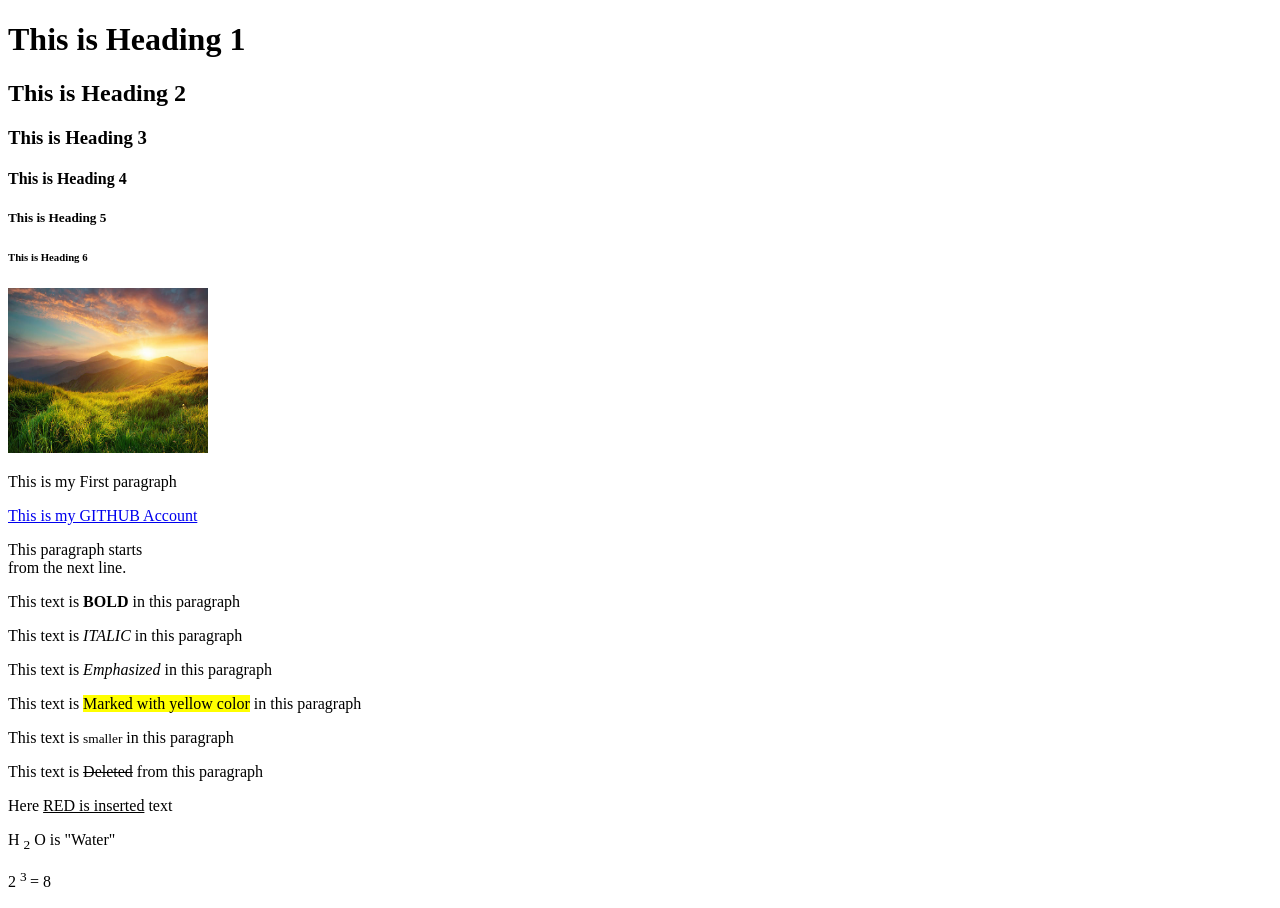
<file: index.html>
<!DOCTYPE html>
<html lang="en-us">
    <head>
        <title>
            This is my first HTML page
        </title>
    </head>
    <body>
        <h1>This is Heading 1</h1>
        <h2>This is Heading 2</h2>
        <h3>This is Heading 3</h3>
        <h4>This is Heading 4</h4>
        <h5>This is Heading 5</h5>
        <h6>This is Heading 6</h6>
 <img src="nature1.jpg" alt="Nature_picture" height="165" width="200">
        <p>This is my First paragraph</p>

        <a href="https://github.com/Hareeshma-95">This is my GITHUB Account</a>

        <p>This paragraph starts<br>from the next line.</p>
       

    <p>This text is <b>BOLD</b> in this paragraph</p>
    <p>This text is <i>ITALIC</i> in this paragraph</p>
    <p>This text is <em>Emphasized</em> in this paragraph</p>
    <p>This text is <mark>Marked with yellow color</mark> in this paragraph</p>
    <p>This text is <small>smaller</small> in this paragraph</p>
    <p>This text is <del>Deleted</del> from this paragraph</p>
    <p>Here <ins>RED is inserted</ins> text</p>
    <p>H <sub>2</sub> O is "Water"</p>
    <p>2 <sup>3 </sup> = 8</p>

   
    </body>
</html>
</file>
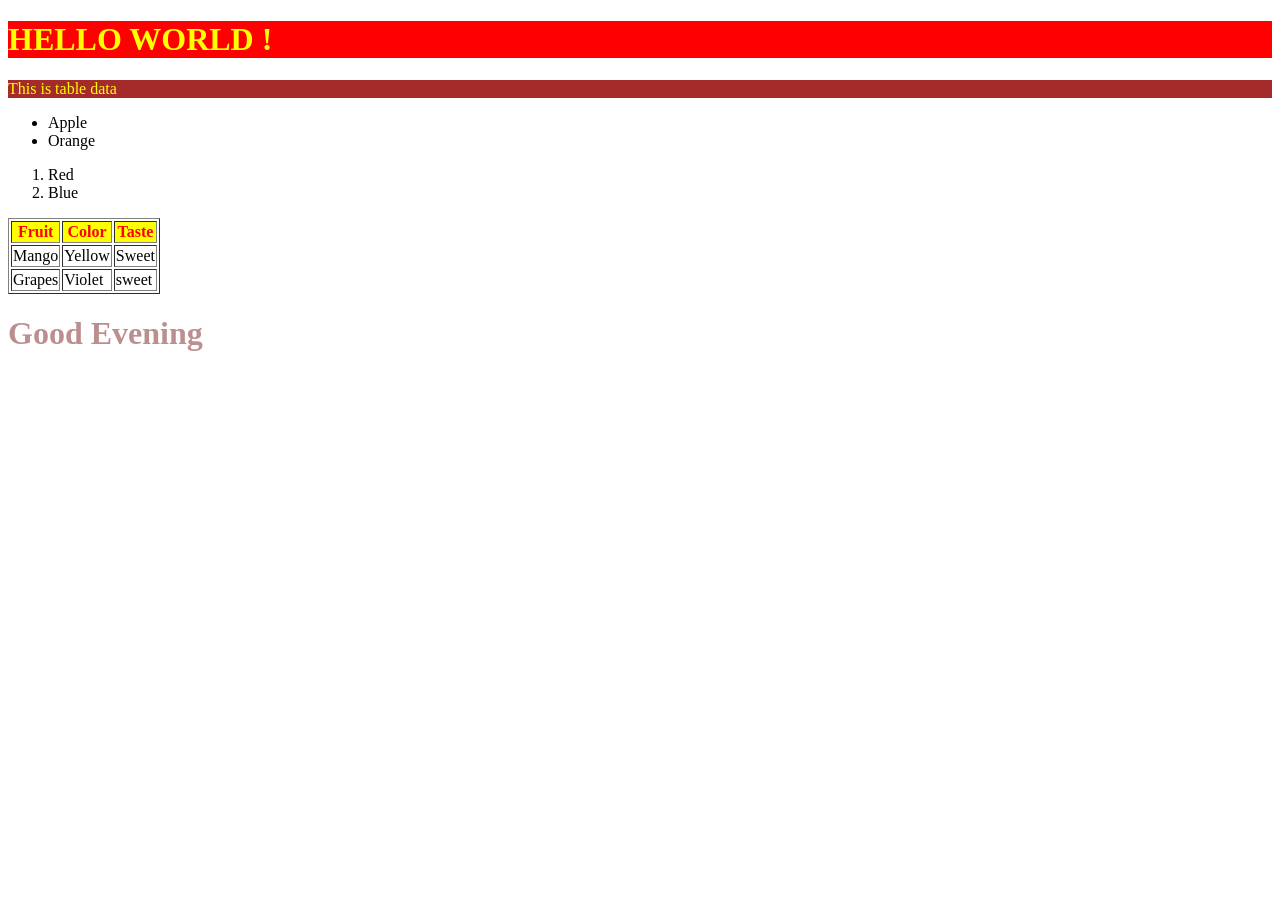
<file: first.html>
<!DOCTYPE html>
<html lang="en">
<head>
    <meta charset="UTF-8">
    <meta name="viewport" content="width=device-width, initial-scale=1.0">
    <title>Document</title>
</head>
<body>
    <!-- My body starts here -->
    <h1 style="background-color: red; color: yellow;">HELLO WORLD !</h1>

    <td>
        <p style="color: yellow; background-color: brown;">This is table data</p>
    </td>
   <tr>
    
   </tr>

   <ul> 
<li>Apple</li>
<li>Orange</li>
   </ul>

   <ol>
<li>Red</li>
<li>Blue</li>
   </ol>

   <!-- Table starts here -->
<table border="1">
    <tr style="background-color: yellow; color: red;">
    <th>Fruit</th>
    <th>Color</th>
    <th>Taste</th>
</tr>
<tr>
    <td>Mango</td>
    <td>Yellow</td>
    <td>Sweet</td>
</tr>
<tr>
    <td>Grapes</td>
    <td>Violet</td>
    <td>sweet</td>
</tr>
</table>
<!-- This is last heading -->
<h1 style="color: rosybrown;">Good Evening</h1>
<!-- My last heading ends here -->

<p style="color: rgba(255, 255, 255);">This is my paragraph</p>
<!-- jhgjhg
 hghgh
 jhkjhkjhoiu -->
<!-- My body ends here -->
</body>
</html>
</file>
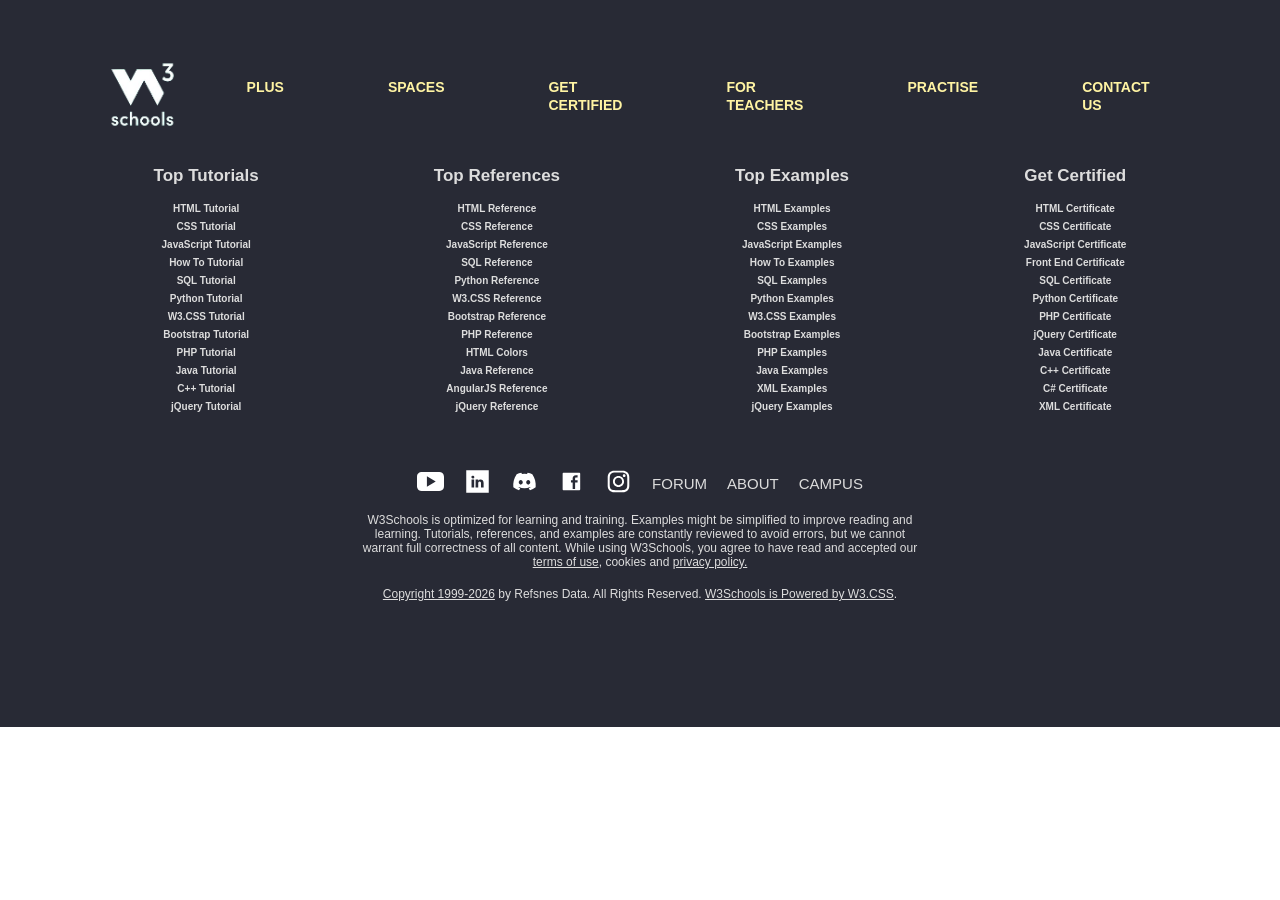
<file: footerdesign.html>
<!DOCTYPE html>
<html lang="en">
<head>
    <meta charset="UTF-8">
    <meta name="viewport" content="width=device-width, initial-scale=1.0">
    <title>Footer Design</title>
    <link rel="stylesheet" href="footerdesign.css">
</head>
<body>
    <footer class="footer-bg">
      <div class="container">
          <!-- footer main heading starts -->
        <div class="main_heading">
        <div>
            <img src="images/logo.png" alt="" class="logo">
         </div>
         
         <div>
          <ul>
              <li><a href="#">PLUS</a></li>
            <li> <a href="#">SPACES</a></li>
            <li> <a href="#">GET CERTIFIED</a></li>
            <li> <a href="#">FOR TEACHERS</a></li>
            <li> <a href="#">PRACTISE</a></li>
            <li> <a href="#">CONTACT US</a></li>
          </ul>
         </div>
        </div>
         <!-- footer main heading ends -->


         <!-- footer link section starts -->
          <div class="inner_footer">
            <div class="footer_link_heading">
            <h4>Top Tutorials</h4>
            <ul>
                <li><a href="#">HTML Tutorial</a></li>
                <li><a href="#">CSS Tutorial</a></li>
                <li><a href="#">JavaScript Tutorial</a></li>
                <li><a href="#">How To Tutorial</a></li>
                <li><a href="#">SQL Tutorial</a></li>
                <li><a href="#">Python Tutorial</a></li>
                <li><a href="#">W3.CSS Tutorial</a></li>
                <li><a href="#">Bootstrap Tutorial</a></li>
                <li><a href="#">PHP Tutorial</a></li>
                <li><a href="#">Java Tutorial</a></li>
                <li><a href="#">C++ Tutorial</a></li>
                <li><a href="#">jQuery Tutorial</a></li>
                

            </ul>
            </div>
             <div class="footer_link_heading">
            <h4>Top References</h4>
            <ul>
                <li><a href="#">HTML Reference</a></li>
                <li><a href="#">CSS Reference</a></li>
                <li><a href="#">JavaScript Reference</a></li>
                <li><a href="#">SQL Reference</a></li>
                <li><a href="#">Python Reference</a></li>
                <li><a href="#">W3.CSS Reference</a></li>
                <li><a href="#">Bootstrap Reference</a></li>
                <li><a href="#">PHP Reference</a></li>
                <li><a href="#">HTML Colors</a></li>
                <li><a href="#">Java Reference</a></li>
                <li><a href="#">AngularJS Reference</a></li>
                <li><a href="#">jQuery Reference</a></li>
                

            </ul>
            </div>
             <div class="footer_link_heading">
            <h4>Top Examples</h4>
            <ul>
                <li><a href="#">HTML Examples</a></li>
                <li><a href="#">CSS Examples</a></li>
                <li><a href="#">JavaScript Examples</a></li>
                <li><a href="#">How To Examples</a></li>
                <li><a href="#">SQL Examples</a></li>
                <li><a href="#">Python Examples</a></li>
                <li><a href="#">W3.CSS Examples</a></li>
                <li><a href="#">Bootstrap Examples</a></li>
                <li><a href="#">PHP Examples</a></li>
                <li><a href="#">Java Examples</a></li>
                <li><a href="#">XML Examples</a></li>
                <li><a href="#">jQuery Examples</a></li>
                

            </ul>
            </div>
             <div class="footer_link_heading">
            <h4>Get Certified</h4>
            <ul>
                <li><a href="#">HTML Certificate</a></li>
                <li><a href="#">CSS Certificate</a></li>
                <li><a href="#">JavaScript Certificate</a></li>
                <li><a href="#">Front End Certificate</a></li>
                <li><a href="#">SQL Certificate</a></li>
                <li><a href="#">Python Certificate</a></li>
                <li><a href="#">PHP Certificate</a></li>
                <li><a href="#">jQuery Certificate</a></li>
                <li><a href="#">Java Certificate</a></li>
                <li><a href="#">C++ Certificate</a></li>
                <li><a href="#">C# Certificate</a></li>
                <li><a href="#">XML Certificate</a></li>
                

            </ul>
            </div>
          </div>
           <!-- footer link section ends -->

           <!-- footer bottom section starts -->
            <div class="footer_bottom">
                <div class="social_media">
                    <div class="media_links">
                        <ul>
                        <li><a href="#"><img src="images/youtube.svg" alt="" class="media"></a></li>
                        <li><a href="#"><img src="images/linked.svg" alt="" class="media"></a></li>
                        <li><a href="#"><img src="images/discord.svg" alt="" class="media"></a></li>
                        <li><a href="#"><img src="images/facebook.svg" alt="" class="media"></a></li>
                        <li><a href="#"><img src="images/instagram.svg" alt="" class="media"></a></li>
                        
                    </ul>
                    </div>
                     <div class="forum">
                    <ul>
                        <li><a href="#"><p>FORUM</p></a></li>
                        <li><a href="#"><p>ABOUT</p></a></li>
                        <li><a href="#"><p>CAMPUS</p></a></li>
                    </ul>
                </div>
                </div>
               
                <div class="footer_para">
                    <P>W3Schools is optimized for learning and training. Examples might be simplified to improve reading and learning.
Tutorials, references, and examples are constantly reviewed to avoid errors, but we cannot warrant full correctness
of all content. While using W3Schools, you agree to have read and accepted our <a href="#">terms of use</a>, cookies and <a href="#">privacy policy.</a></P> <br>
<p><a href="#">Copyright 1999-2026</a> by Refsnes Data. All Rights Reserved. <a href="#">W3Schools is Powered by W3.CSS</a>.</p>
                </div>
            </div>
            <!-- footer bottom section ends -->
      </div>
    </footer>
</body>
</html>
</file>
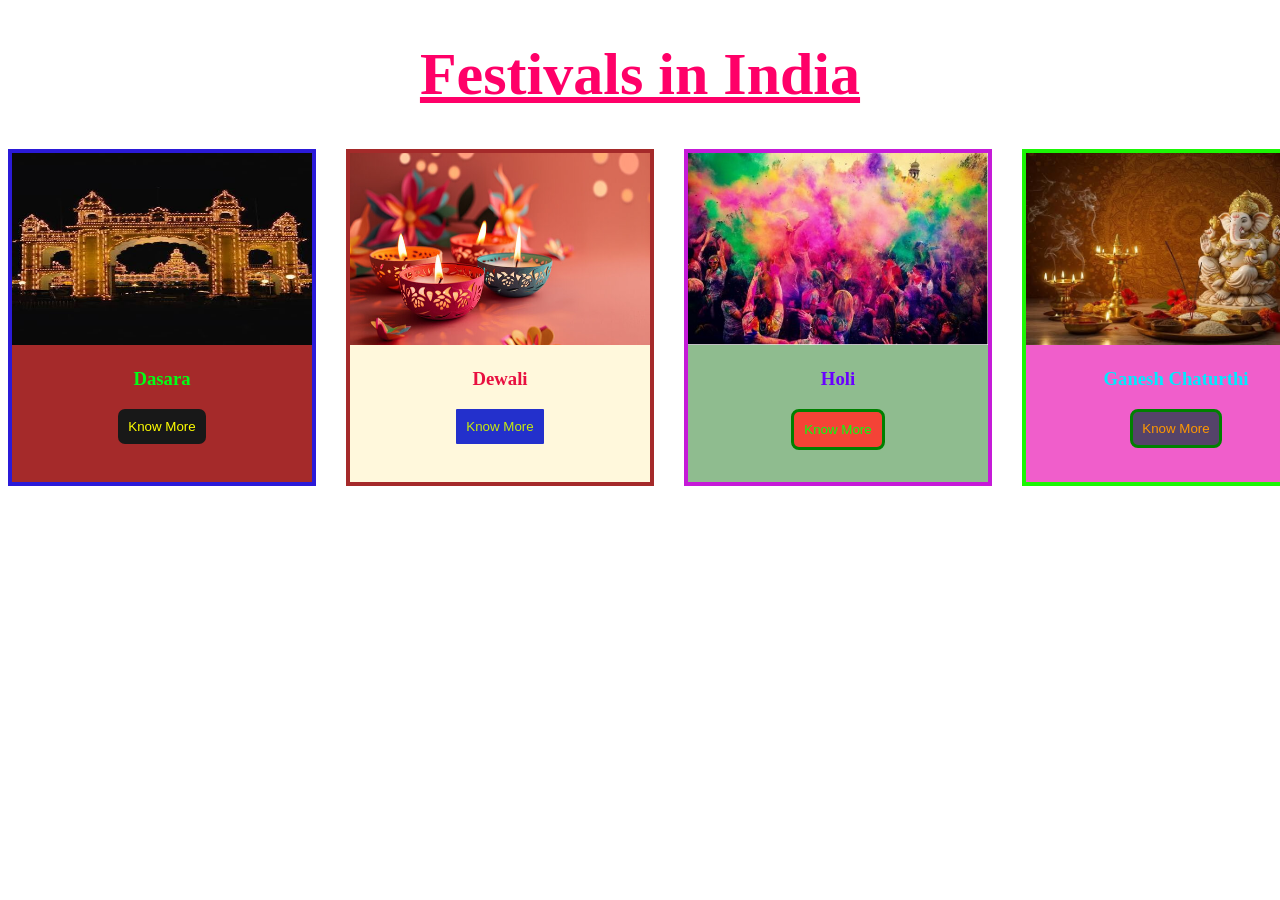
<file: Hareeshma.html>
<!DOCTYPE html>
<html lang="en">
<head>
    <meta charset="UTF-8">
    <meta name="viewport" content="width=device-width, initial-scale=1.0">
    <title>Home Page</title>
    <link rel="stylesheet" href="Hareeshma.css">
</head>
<body>
    <h1 class="heading"><u>Festivals in India</u></h1>
   
    <div id="main_div">

    <!-- First Div starts -->

    <div class="img_div first">
    <img src="images/fest1.jpg" alt="" class="profile">
    <h3>Dasara</h3>
    <button id="btn1">Know More</button>
    </div>

    <!-- First div ends -->

    <!-- Second div starts -->

      <div class="img_div second">
    <img src="images/fest2.jpg" alt=""  class="profile">
    <h3>Dewali</h3>
    <button id="btn2">Know More</button>
    </div>

    <!-- Second div ends -->

    <!-- Third div starts -->

      <div class="img_div third">
    <img src="images/fest3.jpg" alt=""  class="profile">
    <h3>Holi</h3>
    <button id="btn3">Know More</button>
    </div>
    <!-- Third div ends -->


     <!-- Fourth div starts -->

      <div class="img_div fourth">
    <img src="images/fest4.jpg" alt=""  class="profile">
    <h3>Ganesh Chaturthi</h3>
    <button id="btn4">Know More</button>
    </div>

    <!-- Fourth div Ends -->

    </div>
</body>
</html>
</file>
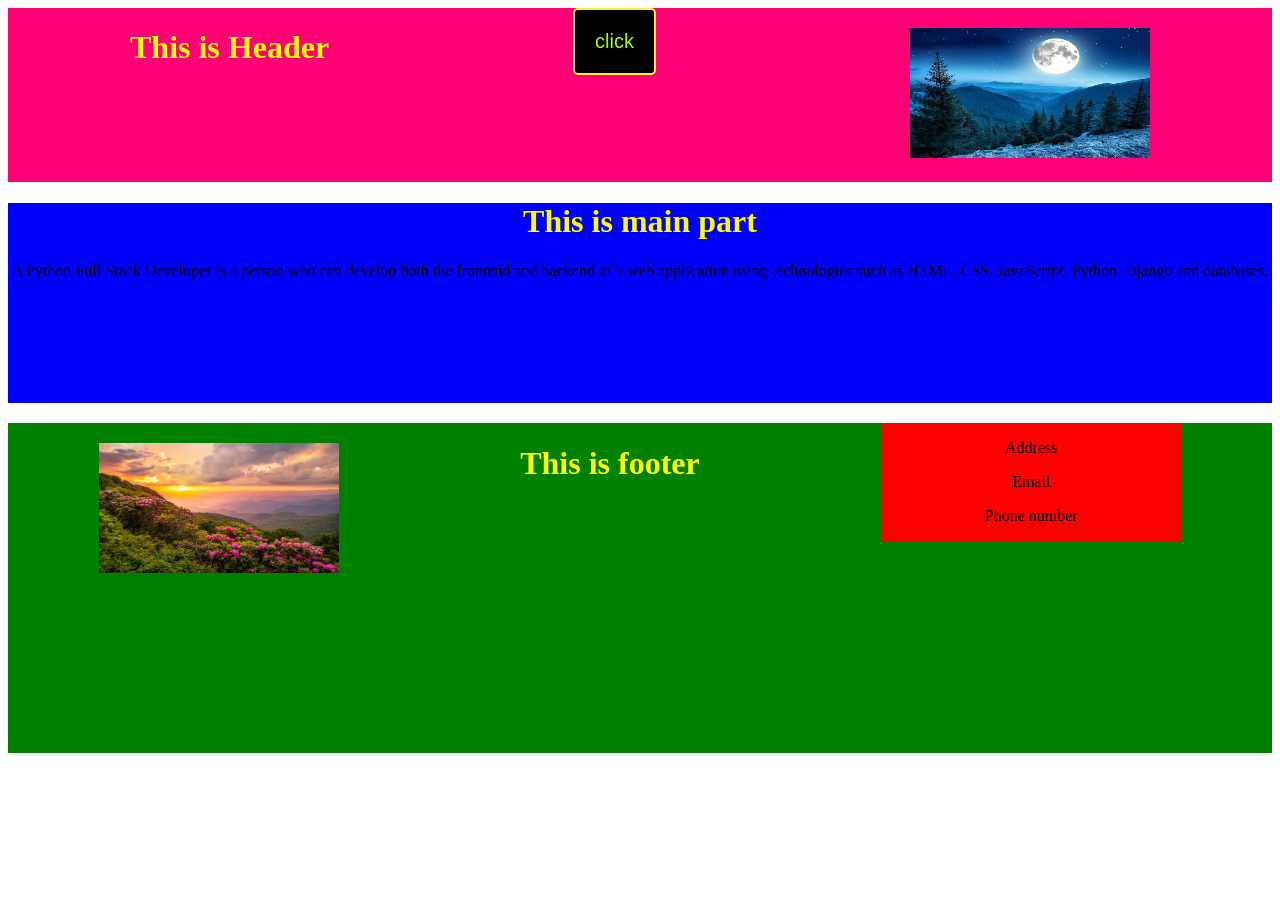
<file: headerandfooter.html>
<!DOCTYPE html>
<html lang="en">
<head>
    <meta charset="UTF-8">
    <meta name="viewport" content="width=device-width, initial-scale=1.0">
    <title>Header & Footer</title>
    <link rel="stylesheet" href="headerandfooter.css">
</head>
<body>
    <!-- header starts -->
   <header>
<div class="header">
   <div> <h1>This is Header</h1></div>
    <div><button class="btn">click</button></div>
   <div>
     <img src="images/nature3.jpg" alt="nature" class="img1">
   </div>
    </div>
   </header> 
   <!-- header ends -->

   <!-- main starts -->
   <div class="main_div">
<h1>This is main part</h1>
<p>A Python Full Stack Developer is a person who can develop both the frontend and backend of a web application using technologies such as HTML, CSS, JavaScript, Python, Django and databases.</p>
   </div>
<!-- main ends -->

<!-- footer starts -->
   <footer>
    <div class="footer">
<div><img src="images/nature2.jfif" alt="" class="img1"></div>
<div><h1>This is footer</h1></div>
<div class="details">
    <p>Address</p>
    <p>Email</p>
    <p>Phone number</p>
</div>
    </div>
   </footer>

   <!-- footer ends -->
</body>
</html>
</file>
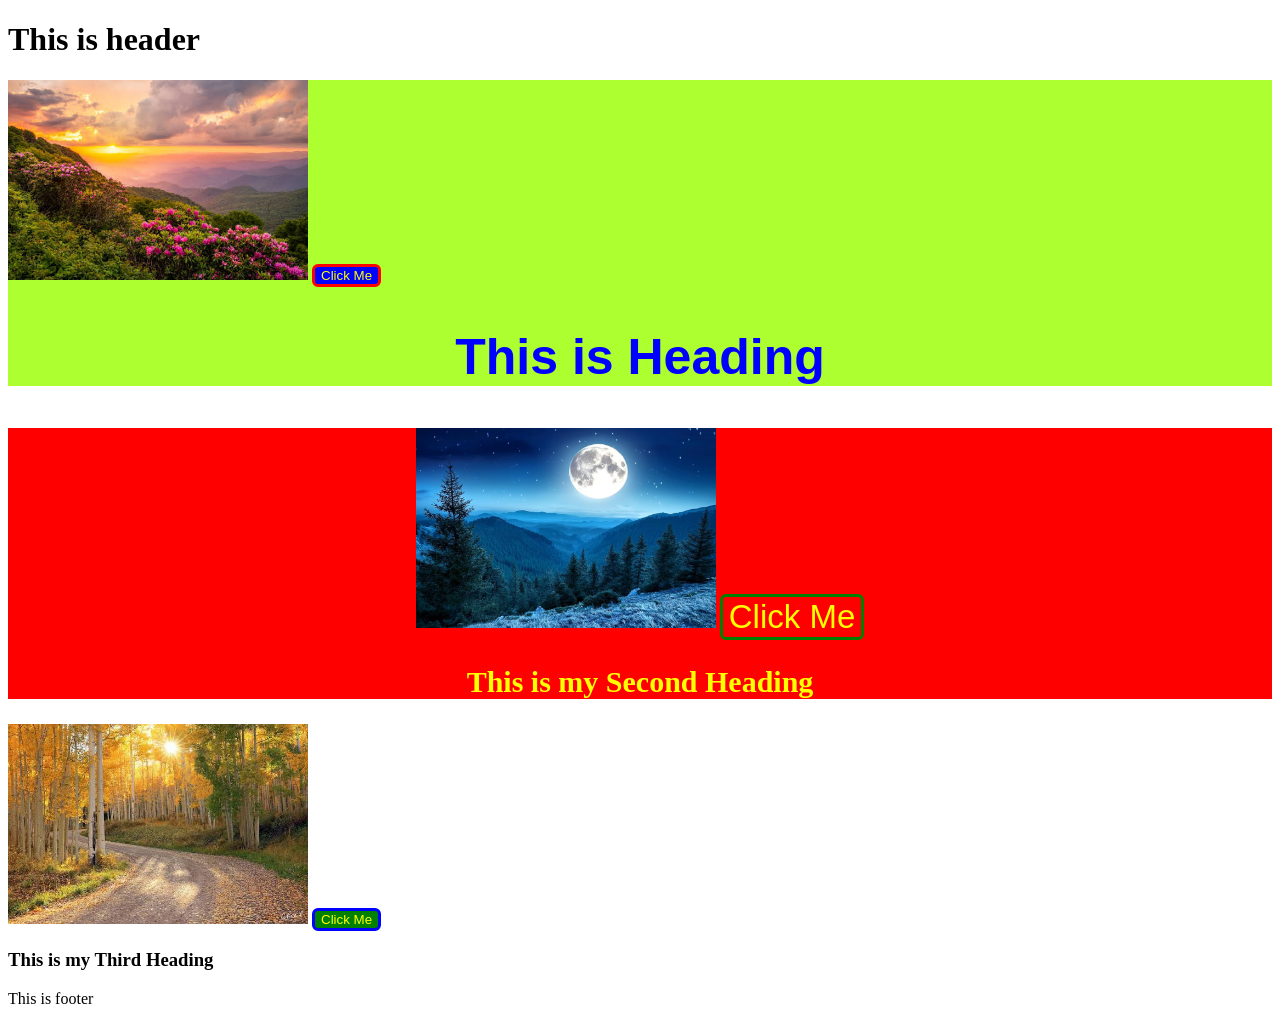
<file: Home.html>
<!DOCTYPE html>
<html lang="en">
<head>
    <meta charset="UTF-8">
    <meta name="viewport" content="width=device-width, initial-scale=1.0">
    <title>Home Page</title>
    <link rel="stylesheet" href="Home.css">
    <style>
        .container{
            
            justify-content:space-between;
            background-color: greenyellow;
        }

    </style>
</head>
<body>
    <!-- Header Starts -->
   <header>

    <h1>This is header</h1>

   </header> 
   <!-- Header Ends -->
<div>
    <!-- my first div starts here -->
    <div class="container">
    <img src="images/nature2.jfif" alt="nature" height="200" width="300">
    <button style="background-color: blue; color: yellow; border-radius: 6px; border: 3px solid red;">Click Me</button>
    <h2 id="heading">This is Heading</h2>
</div>
    <!-- my first div ends here -->

    <!-- my second div starts here -->
     <div class="container2">
    <img src="images/nature3.jpg" alt="nature" height="200" width="300">
    <button id="btn" style="background-color: red; color: yellow;  border-radius: 6px; border: 3px solid green;">Click Me</button>
    <h2 class="heading2">This is my Second Heading</h2>
</div>
    <!-- my second div ends here -->

    <!-- my third div starts here -->
     <div class="container3">
    <img src="images/nature4.jfif" alt="nature" height="200" width="300">
    <button style="background-color: green; color: yellow;  border-radius: 6px; border: 3px solid blue;">Click Me</button>
<h3>This is my Third Heading</h3>    
</div>
    <!-- my third div ends here -->
</div>

   <!-- Footer Starts -->
   <footer>

    <p>This is footer</p>

   </footer>
   <!-- Footer Ends -->

</body>
</html>
</file>
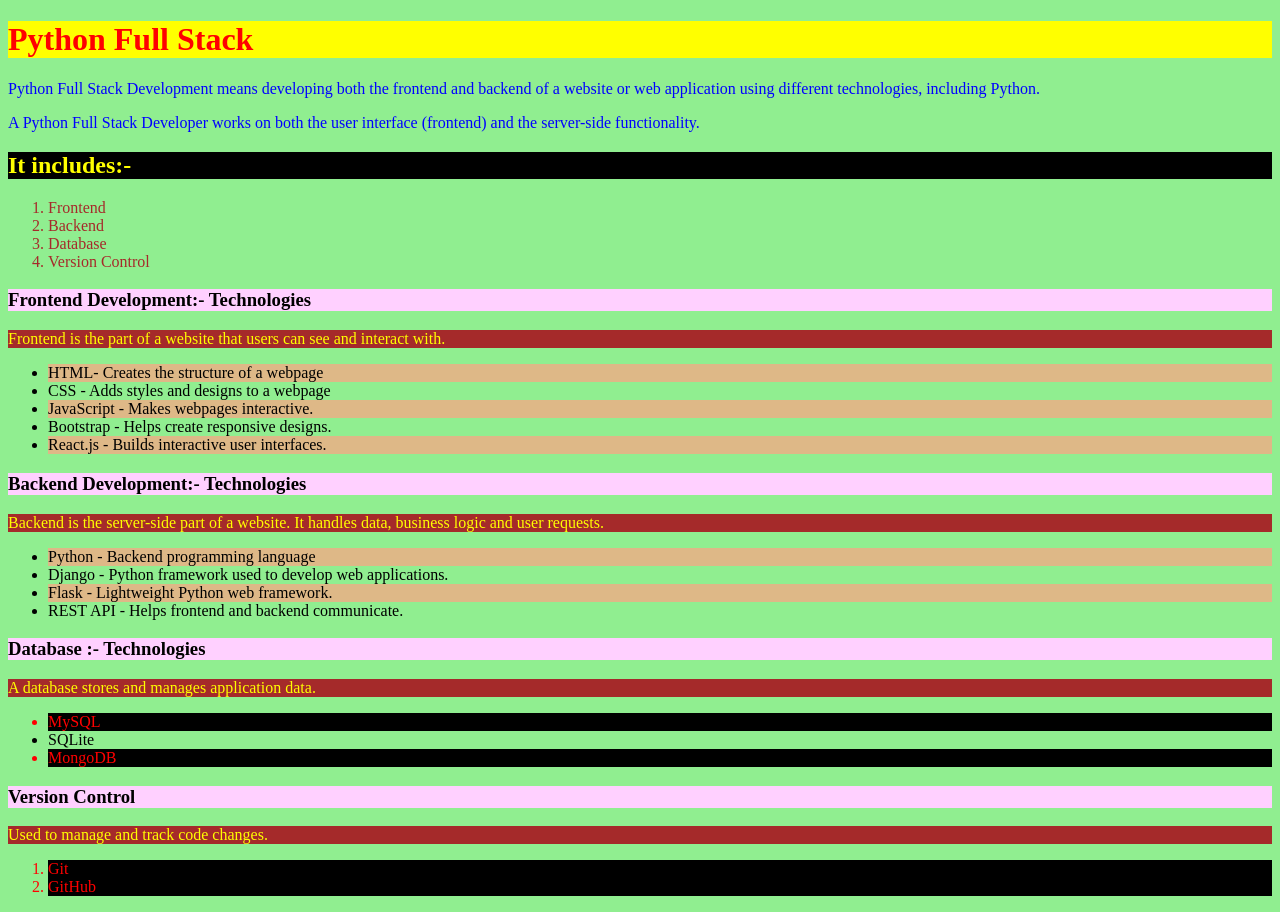
<file: homework.html>
<!DOCTYPE html>
<html lang="en">
<head>
    <meta charset="UTF-8">
    <meta name="viewport" content="width=device-width, initial-scale=1.0">
    <title>Document</title>
</head>
<body style="background-color: lightgreen;">
    <h1 style="background-color: yellow; color: red;">Python Full Stack</h1>
    <p style="color: blue;">Python Full Stack Development means developing both the frontend and backend of a website or web application using different technologies, including Python.</p>
    <p style="color: blue;">A Python Full Stack Developer works on both the user interface (frontend) and the server-side functionality.</p>

    <h2 style="background-color: black; color: yellow;">It includes:-</h2>
    <ol>
        <li style="color: brown;">Frontend</li>
        <li style="color: brown;">Backend</li>
        <li style="color: brown;">Database</li>
        <li style="color: brown;">Version Control</li>
    </ol>
    <h3 style="background-color: rgb(255 208 255);">Frontend Development:- Technologies</h3>
    <p style="color: yellow;background-color: brown;">Frontend is the part of a website that users can see and interact with.</p>
    <ul>
        <li style="background-color: burlywood;">HTML- Creates the structure of a webpage</li>
        <li>CSS - Adds styles and designs to a webpage</li>
        <li style="background-color: burlywood;"> JavaScript - Makes webpages interactive.</li>
        <li>Bootstrap - Helps create responsive designs.</li>
        <li style="background-color: burlywood;">React.js - Builds interactive user interfaces.</li>
    </ul>
    <h3 style="background-color: rgb(255 208 255);">Backend Development:- Technologies</h3>
    <p style="color: yellow; background-color: brown;">Backend is the server-side part of a website. It handles data, business logic and user requests.</p>
    <ul>
        <li style="background-color: burlywood;">Python - Backend programming language</li>
        <li>Django - Python framework used to develop web applications.</li>
        <li style="background-color: burlywood;">Flask - Lightweight Python web framework.</li>
        <li>REST API - Helps frontend and backend communicate.</li>
    </ul>
    <h3 style="background-color: rgb(255 208 255);">Database :- Technologies</h3>
    <p style="color: yellow;background-color: brown;">A database stores and manages application data.</p>
    <ul>
        <li style="color: red; background-color: black;">MySQL</li>
        <li color: chartreuse; background-color: black;>SQLite</li>
        <li style="color: red; background-color: black;">MongoDB</li>
    </ul>
    <h3 style="background-color: rgb(255 208 255);">Version Control</h3>
    <p style="color: yellow; background-color: brown;">Used to manage and track code changes.</p>
    <ol>
        <li style="color: red; background-color: black;">Git</li>
        <li style="color: red; background-color: black;">GitHub</li>
    </ol>
</body>
</html>
</file>
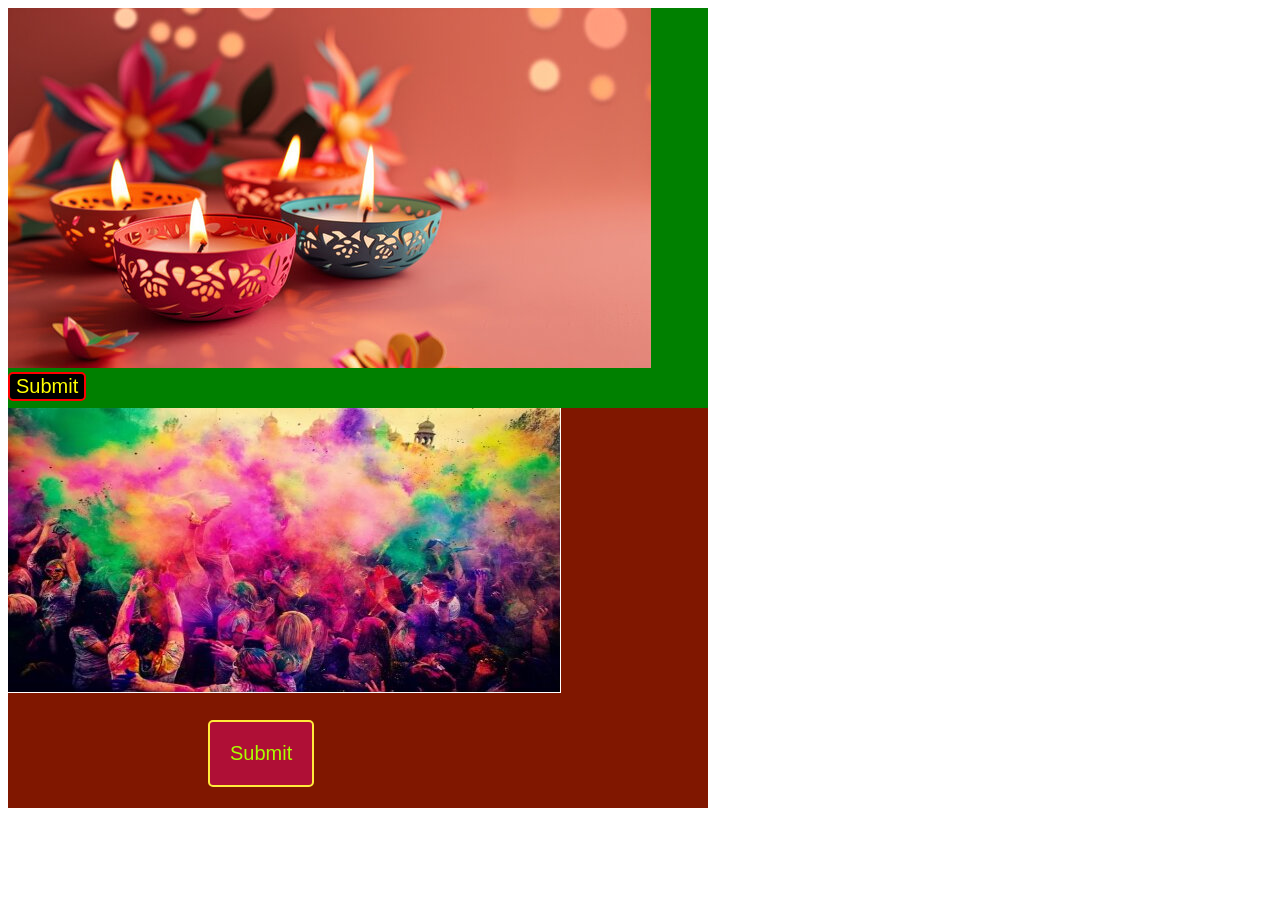
<file: htmlandcss.html>
<!DOCTYPE html>
<html lang="en">
<head>
    <meta charset="UTF-8">
    <meta name="viewport" content="width=device-width, initial-scale=1.0">
    <link rel="stylesheet" href="htmlandcss.css">
    <title>Document</title>
</head>
<body>
   <div>
     <div class="parent">

        <div class="child">
            <img src="images/fest2.jpg" alt="festival" class="img">
        </div>

        <div>
            <button class="btn">Submit</button>
        </div>
    </div>

    <div class="parent2">

        <div class="child2">
            <img src="images/fest3.jpg" alt="festival" class="img">
        </div>

        <div>
            <button class="btn2">Submit</button>
        </div>
    </div>
   </div>
</body>
</html>
</file>
<file: footerdesign.css>
*{
    padding: 0;
    margin: 0;
    font-family: sans-serif;
    
}
.footer-bg{
    background-color: #282a35;
    padding: 26px 0 72px 0;
}
.main_heading ul {
    display: flex;
    justify-content: space-between;
     list-style: none;
}
.main_heading ul li {
    margin: 52px;
}
.main_heading ul li a{
    text-decoration: none;
     color: #FFF4A3;
     font-size: 14px;
     font-weight: 600;
}
.main_heading {
    display: flex;
    align-items: center;
    width: 86%;
    margin: auto;
}
.logo {
    height: 105px;
}
.inner_footer {
    width: 76%;
    margin: auto;
    display: flex;
    justify-content: space-between;
    align-items: center;
}
.footer_link_heading h4 {
    color: #ddd;
    font-weight: 600;
    font-size: 17px;
    margin-bottom: 12px;
}
.footer_link_heading ul li a{
    text-decoration: none;
     color: #ddd;
     font-size: 10px;
     font-weight: 600;
}
.footer_link_heading ul li {
    list-style: none;
    
}
.footer_link_heading {
    text-align: center;
}
.media {
    height: 27px;
    margin: 0 10px;
}

.social_media ul li{
    list-style: none;
}
.social_media ul a{
    text-decoration: none;
}
.social_media {
    display: flex;
    align-items: center;
    justify-content: center;
    margin-bottom: 14px;
}
.media_links ul {
    display: flex;
}
.forum ul {
    display: flex;
    align-items: center;
}
.forum ul li{
    margin: 0 10px;
}
.footer_bottom {
    text-align: center;
    width: 44%;
    margin: 54px auto;
}
.footer_para p{
    color: #ddd;
    font-size: 12px;
}
.footer_para p a{
     color: #ddd;
}
.forum a{
    color: #ddd;
    font-size: 15px;

}
a:hover{
    color: #fff4a3 !important;
  
}
.forum li a:hover{
      text-decoration: underline !important;
}
</file>
<file: Hareeshma.css>
#main_div {
    display: flex;
    justify-content: space-around;
    gap: 30px;
}

.img_div {
    width: 300px;
    height: 329px;
    text-align: center;
   
}

.profile {
    height: 192px;
    width: 300px;
}
.heading {
    text-align: center;
    color: #ff0068;
    font-size: 60px;
}
#btn1 {
    padding: 10px;
    background: #181818;
    color: yellow;
    border: navajowhite;
    border-radius: 7px;
}
#btn2 {
    padding: 10px;
    background: #2330cc;
    color: #c7eb0d;
    border: none;
    border-radius: 1px;
}
#btn3 {
    padding: 10px;
    background: #F44336;
    color: #05ff0f;
    border: 3px solid green;
    border-radius: 8px;
}
#btn4 {
    padding: 9px;
    background: rgb(85 67 105);
    color: #FF9800;
    border: 3px solid green;
    border-radius: 8px;
}
.first {
    background-color: brown;
    color: #00ff16;
    border: 4px solid #2b1ad8;
}
.second {
    background-color: cornsilk;
    color: #e81040;
    border:4px solid #a52a2a;
}
.third {
    background-color: darkseagreen;
    color: #6900ff;
    border: 4px solid #c51ad8;
}
.fourth {
    background-color: #ed3ec1d4;
    color: #00eaff;
    border: 4px solid #1bf605;
}
</file>
<file: headerandfooter.css>
.img1 {
    height: 130px;
    width: 240px;
    margin: 20px 0;
}
.btn {
    border-radius: 5px;
    font-size: 20px;
    color: #a9ff00;
    background-color: #000000;
    border: 2px solid #FFEB3B;
    padding: 20px;
    margin-right: 10px;
}

.header {
    background-color: #ff0074;
    width: 100%;
    /* height: 330px; */
    text-align: center;
    display: flex;
    justify-content: space-around;
}
.footer {
    background-color: green;
    width: 100%;
    height: 330px;
    text-align: center;
    display: flex;
    justify-content:space-around;
    margin: 20px 0;
}
h1 {
    color: yellow;
}
.main_div{
    background-color: blue;
}
.main_div {
    background-color: blue;
    height: 200px;
    text-align: center;
}
.details {
    background: red;
    height: fit-content;
    width: 300px;
}
</file>
<file: Home.css>
#heading{
    text-align: center;
    color: rgb(0 0 0);
    font-size: 50px;
    font-family:sans-serif;
    color: blue;
}
.container2{
    
    color: yellow;
    background-color: red;
    text-align: center;
}
.heading2{
    font-size: 30px;

}
#btn {
    font-size: 33px;
    background-color: blue;
}
</file>
<file: htmlandcss.css>
.parent {
    width: 700px;
    height: 400px;
    background-color: green;
}
.btn {
    border-radius: 5px;
    font-size: 20px;
    color: yellow;
    background-color: black;
    border: 2px solid red;
}
.parent2 {
    width: 700px;
    height: 400px;
    background-color: #801700;
}
.btn2 {
    border-radius: 5px;
    font-size: 20px;
    color: #a9ff00;
    background-color: #ff00925e;
    border: 2px solid #FFEB3B;
    padding: 20px;
    margin-left: 200px;
    margin-top: 23px;
}
</file>
